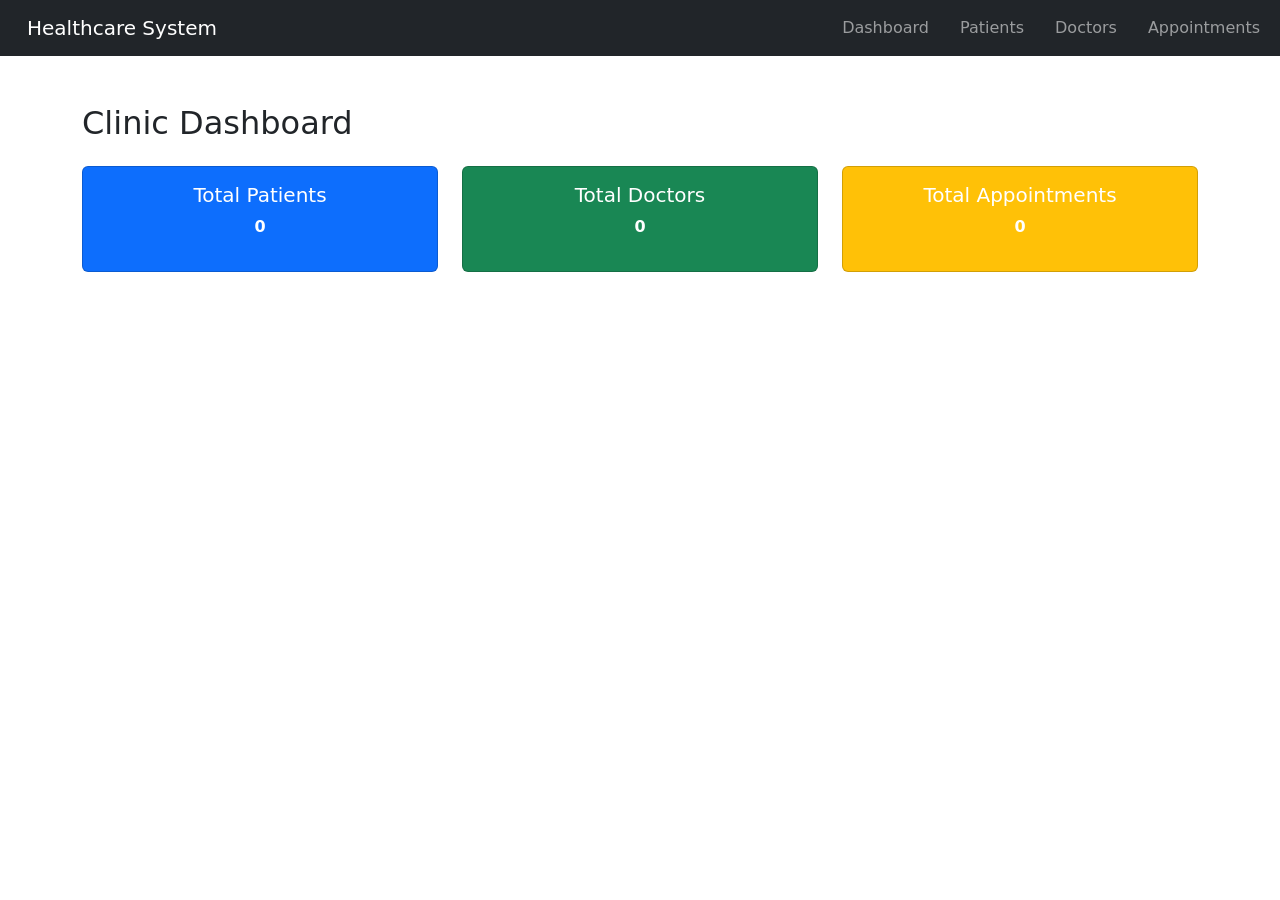
<file: Healthcare_Management_System/index.html>
<!DOCTYPE html>
<html lang="en">
<head>
    <meta charset="UTF-8">
    <title>Healthcare Dashboard</title>
    <link rel="stylesheet" href="css/styles.css">
    <link href="https://cdn.jsdelivr.net/npm/bootstrap@5.3.2/dist/css/bootstrap.min.css" rel="stylesheet">
</head>

<body>
<nav class="navbar navbar-expand-lg navbar-dark bg-dark mb-4">
    <div class="container-fluid">
        <a class="navbar-brand" href="index.html">
            Healthcare System
        </a>

        <button class="navbar-toggler" type="button" data-bs-toggle="collapse"
            data-bs-target="#navbarNav">
            <span class="navbar-toggler-icon"></span>
        </button>

        <div class="collapse navbar-collapse" id="navbarNav">
            <ul class="navbar-nav ms-auto">
                <li class="nav-item">
                    <a class="nav-link" href="index.html">Dashboard</a>
                </li>

                <li class="nav-item">
                    <a class="nav-link" href="patients.html">Patients</a>
                </li>

                <li class="nav-item">
                    <a class="nav-link" href="doctors.html">Doctors</a>
                </li>

                <li class="nav-item">
                    <a class="nav-link" href="appointments.html">Appointments</a>
                </li>
            </ul>
        </div>
    </div>
</nav>

    <div class="container mt-5">

        <h2>Clinic Dashboard</h2>

        <div class="row mt-4">
            <div class="col-md-4">
                <div class="card text-white bg-primary">
                    <div class="card-body">
                        <h5>Total Patients</h5>
                        <p id="patientCount" class="fw-bold"></p>
                    </div>
                </div>
            </div>

            <div class="col-md-4">
                <div class="card text-white bg-success">
                    <div class="card-body">
                        <h5>Total Doctors</h5>
                        <p id="doctorCount" class="fw-bold"></p>
                    </div>
                </div>
            </div>

            <div class="col-md-4">
                <div class="card text-white bg-warning">
                    <div class="card-body">
                        <h5>Total Appointments</h5>
                        <p id="appointmentCount" class="fw-bold"></p>
                    </div>
                </div>
            </div>
        </div>
    </div>

    <script src="https://code.jquery.com/jquery-3.7.1.min.js"></script>
    <script src="js/data.js"></script>
    <script>
        $(document).ready(function () {
            $("#patientCount").text(patients.length)
            $("#doctorCount").text(doctors.length)
            $("#appointmentCount").text(appointments.length)
        })
    </script>
</body>
</html>
</file>
<file: Healthcare_Management_System/css/styles.css>
body
{
    background-color: #f4f6f9;
}

.navbar a
{
    margin-left: 15px;
}

.card
{
    text-align: center;
}

.table
{
    background: white;
}

.badge-booked
{
    background-color: blue;
}

.badge-completed
{
    background-color: green;
}

.badge-cancelled
{
    background-color: red;
}

.card {
    border-radius: 12px;
    transition: transform 0.2s ease;
}

.card:hover {
    transform: scale(1.03);
}
</file>
